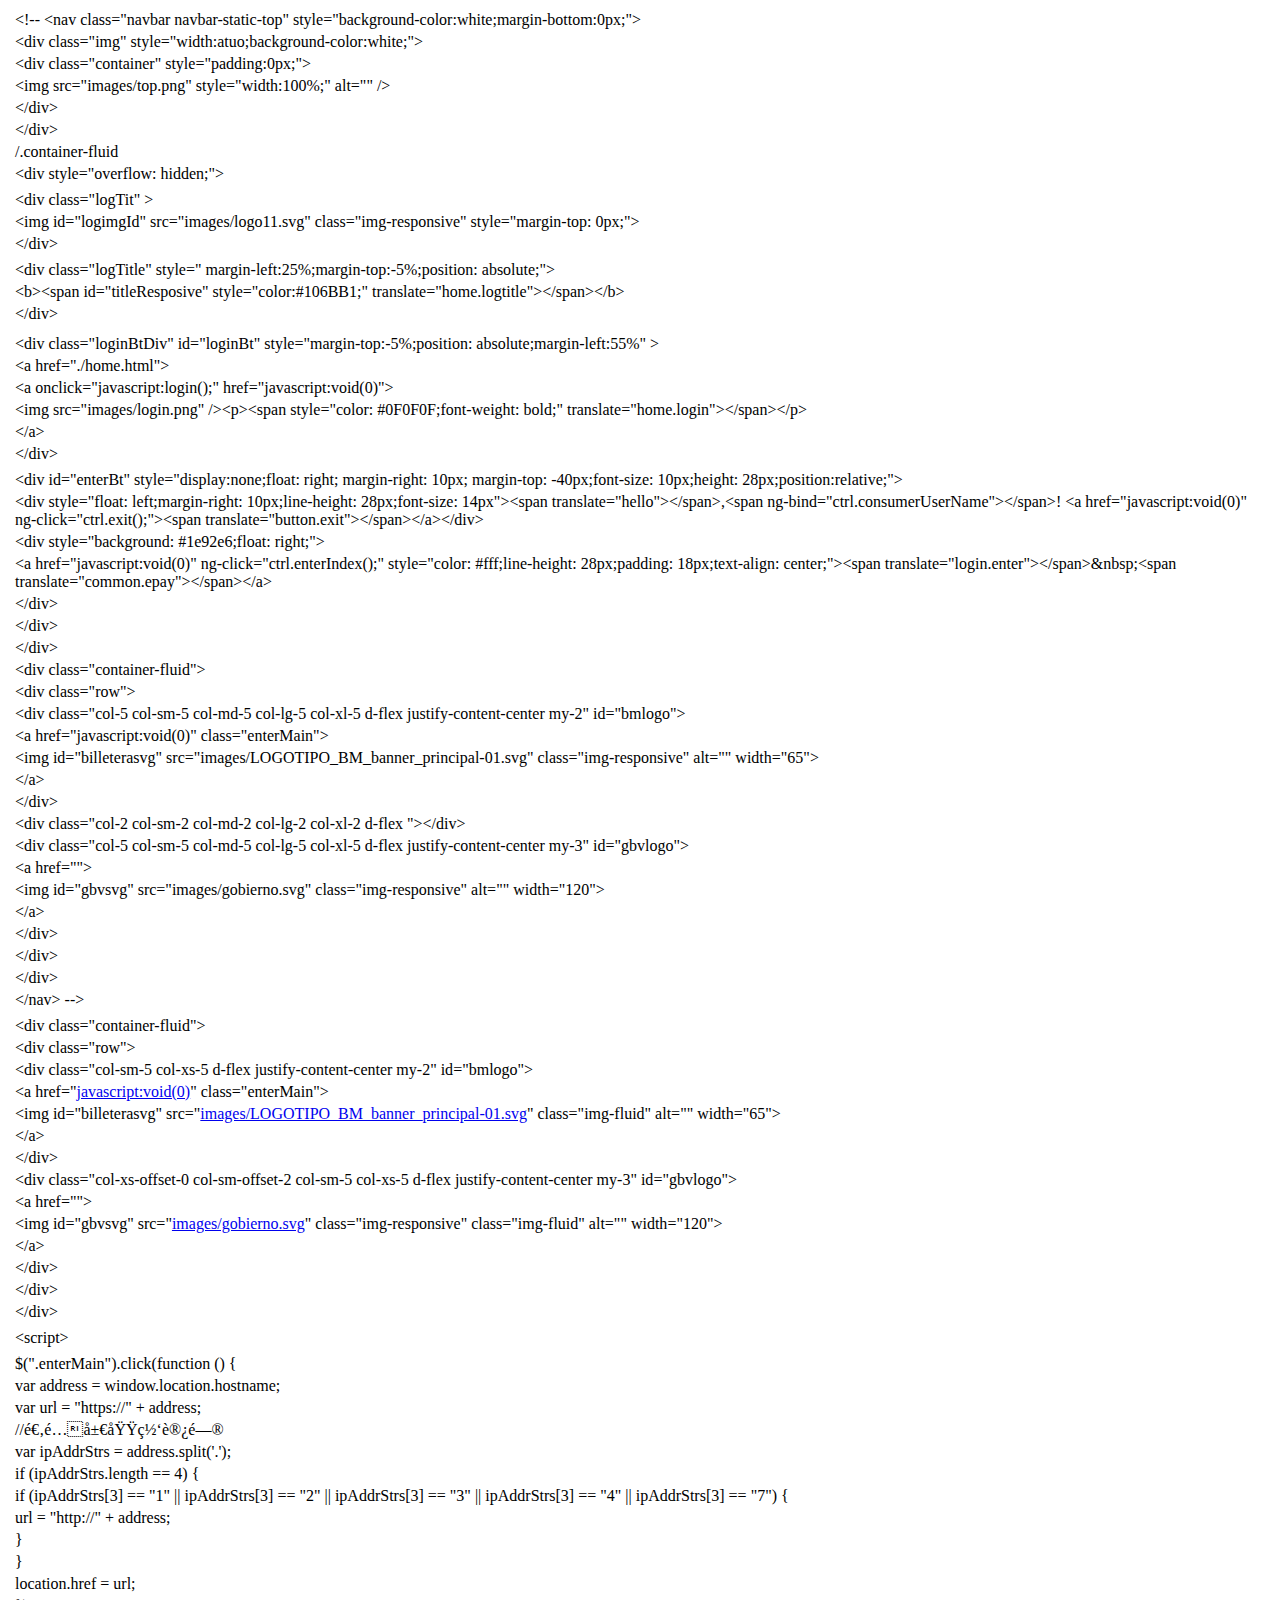
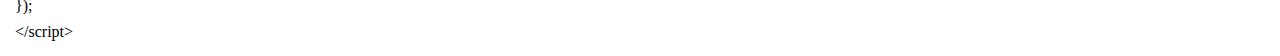
<file: html/maintop.html>
<!-- saved from url=(0059)https://www.billeteramovil.gob.ve/cliente/html/maintop.html -->
<html><head><meta http-equiv="Content-Type" content="text/html; charset=windows-1252"></head><body><div class="line-gutter-backdrop"></div><table><tbody><tr><td class="line-number" value="1"></td><td class="line-content"><span class="html-comment">&lt;!-- &lt;nav class="navbar navbar-static-top" style="background-color:white;margin-bottom:0px;"&gt;</span></td></tr><tr><td class="line-number" value="2"></td><td class="line-content"><span class="html-comment">	&lt;div class="img" style="width:atuo;background-color:white;"&gt;</span></td></tr><tr><td class="line-number" value="3"></td><td class="line-content"><span class="html-comment">		&lt;div class="container" style="padding:0px;"&gt;</span></td></tr><tr><td class="line-number" value="4"></td><td class="line-content"><span class="html-comment">					&lt;img src="images/top.png" style="width:100%;" alt="" /&gt;</span></td></tr><tr><td class="line-number" value="5"></td><td class="line-content"><span class="html-comment">		&lt;/div&gt;</span></td></tr><tr><td class="line-number" value="6"></td><td class="line-content"><span class="html-comment">	&lt;/div&gt;</span></td></tr><tr><td class="line-number" value="7"></td><td class="line-content"><span class="html-comment">	/.container-fluid</span></td></tr><tr><td class="line-number" value="8"></td><td class="line-content"><span class="html-comment">		     &lt;div style="overflow: hidden;"&gt;</span></td></tr><tr><td class="line-number" value="9"></td><td class="line-content"><span class="html-comment">		</span></td></tr><tr><td class="line-number" value="10"></td><td class="line-content"><span class="html-comment">		         &lt;div class="logTit" &gt;</span></td></tr><tr><td class="line-number" value="11"></td><td class="line-content"><span class="html-comment">		        	&lt;img  id="logimgId" src="images/logo11.svg" class="img-responsive" style="margin-top: 0px;"&gt;</span></td></tr><tr><td class="line-number" value="12"></td><td class="line-content"><span class="html-comment">		        	 &lt;/div&gt;</span></td></tr><tr><td class="line-number" value="13"></td><td class="line-content"><span class="html-comment">		        	</span></td></tr><tr><td class="line-number" value="14"></td><td class="line-content"><span class="html-comment">			 &lt;div class="logTitle" style=" margin-left:25%;margin-top:-5%;position: absolute;"&gt;</span></td></tr><tr><td class="line-number" value="15"></td><td class="line-content"><span class="html-comment">			           &lt;b&gt;&lt;span id="titleResposive" style="color:#106BB1;"  translate="home.logtitle"&gt;&lt;/span&gt;&lt;/b&gt;</span></td></tr><tr><td class="line-number" value="16"></td><td class="line-content"><span class="html-comment">			     &lt;/div&gt;</span></td></tr><tr><td class="line-number" value="17"></td><td class="line-content"><span class="html-comment">		        	</span></td></tr><tr><td class="line-number" value="18"></td><td class="line-content"><span class="html-comment">			</span></td></tr><tr><td class="line-number" value="19"></td><td class="line-content"><span class="html-comment">			&lt;div class="loginBtDiv" id="loginBt" style="margin-top:-5%;position: absolute;margin-left:55%" &gt;</span></td></tr><tr><td class="line-number" value="20"></td><td class="line-content"><span class="html-comment">				&lt;a  href="./home.html"&gt; </span></td></tr><tr><td class="line-number" value="21"></td><td class="line-content"><span class="html-comment">			    	&lt;a  onclick="javascript:login();" href="javascript:void(0)"&gt;</span></td></tr><tr><td class="line-number" value="22"></td><td class="line-content"><span class="html-comment">			      	&lt;img src="images/login.png" /&gt;&lt;p&gt;&lt;span style="color: #0F0F0F;font-weight: bold;" translate="home.login"&gt;&lt;/span&gt;&lt;/p&gt;</span></td></tr><tr><td class="line-number" value="23"></td><td class="line-content"><span class="html-comment">				&lt;/a&gt;</span></td></tr><tr><td class="line-number" value="24"></td><td class="line-content"><span class="html-comment">			&lt;/div&gt;</span></td></tr><tr><td class="line-number" value="25"></td><td class="line-content"><span class="html-comment">           </span></td></tr><tr><td class="line-number" value="26"></td><td class="line-content"><span class="html-comment">			&lt;div id="enterBt" style="display:none;float: right; margin-right: 10px; margin-top: -40px;font-size: 10px;height: 28px;position:relative;"&gt;</span></td></tr><tr><td class="line-number" value="27"></td><td class="line-content"><span class="html-comment">			    &lt;div style="float: left;margin-right: 10px;line-height: 28px;font-size: 14px"&gt;&lt;span translate="hello"&gt;&lt;/span&gt;,&lt;span ng-bind="ctrl.consumerUserName"&gt;&lt;/span&gt;! &lt;a href="javascript:void(0)" ng-click="ctrl.exit();"&gt;&lt;span translate="button.exit"&gt;&lt;/span&gt;&lt;/a&gt;&lt;/div&gt;</span></td></tr><tr><td class="line-number" value="28"></td><td class="line-content"><span class="html-comment">			     &lt;div style="background: #1e92e6;float: right;"&gt;   </span></td></tr><tr><td class="line-number" value="29"></td><td class="line-content"><span class="html-comment">			       	&lt;a  href="javascript:void(0)" ng-click="ctrl.enterIndex();" style="color: #fff;line-height: 28px;padding: 18px;text-align: center;"&gt;&lt;span translate="login.enter"&gt;&lt;/span&gt;&amp;nbsp;&lt;span translate="common.epay"&gt;&lt;/span&gt;&lt;/a&gt;</span></td></tr><tr><td class="line-number" value="30"></td><td class="line-content"><span class="html-comment">			    &lt;/div&gt;</span></td></tr><tr><td class="line-number" value="31"></td><td class="line-content"><span class="html-comment">		    &lt;/div&gt; </span></td></tr><tr><td class="line-number" value="32"></td><td class="line-content"><span class="html-comment">		&lt;/div&gt;</span></td></tr><tr><td class="line-number" value="33"></td><td class="line-content"><span class="html-comment">&lt;div class="container-fluid"&gt;</span></td></tr><tr><td class="line-number" value="34"></td><td class="line-content"><span class="html-comment">    &lt;div class="row"&gt;</span></td></tr><tr><td class="line-number" value="35"></td><td class="line-content"><span class="html-comment">      &lt;div class="col-5 col-sm-5 col-md-5 col-lg-5 col-xl-5 d-flex justify-content-center my-2" id="bmlogo"&gt;</span></td></tr><tr><td class="line-number" value="36"></td><td class="line-content"><span class="html-comment">        &lt;a href="javascript:void(0)" class="enterMain"&gt;</span></td></tr><tr><td class="line-number" value="37"></td><td class="line-content"><span class="html-comment">                &lt;img id="billeterasvg" src="images/LOGOTIPO_BM_banner_principal-01.svg" class="img-responsive" alt="" width="65"&gt;</span></td></tr><tr><td class="line-number" value="38"></td><td class="line-content"><span class="html-comment">            &lt;/a&gt;</span></td></tr><tr><td class="line-number" value="39"></td><td class="line-content"><span class="html-comment">      &lt;/div&gt;</span></td></tr><tr><td class="line-number" value="40"></td><td class="line-content"><span class="html-comment">      &lt;div class="col-2 col-sm-2 col-md-2 col-lg-2 col-xl-2 d-flex "&gt;&lt;/div&gt;</span></td></tr><tr><td class="line-number" value="41"></td><td class="line-content"><span class="html-comment">      &lt;div class="col-5 col-sm-5 col-md-5 col-lg-5 col-xl-5 d-flex justify-content-center my-3" id="gbvlogo"&gt;</span></td></tr><tr><td class="line-number" value="42"></td><td class="line-content"><span class="html-comment">        &lt;a href=""&gt;</span></td></tr><tr><td class="line-number" value="43"></td><td class="line-content"><span class="html-comment">                &lt;img id="gbvsvg" src="images/gobierno.svg" class="img-responsive" alt="" width="120"&gt;</span></td></tr><tr><td class="line-number" value="44"></td><td class="line-content"><span class="html-comment">            &lt;/a&gt;</span></td></tr><tr><td class="line-number" value="45"></td><td class="line-content"><span class="html-comment">      &lt;/div&gt;</span></td></tr><tr><td class="line-number" value="46"></td><td class="line-content"><span class="html-comment">    &lt;/div&gt;</span></td></tr><tr><td class="line-number" value="47"></td><td class="line-content"><span class="html-comment">  &lt;/div&gt;</span></td></tr><tr><td class="line-number" value="48"></td><td class="line-content"><span class="html-comment">&lt;/nav&gt; --&gt;</span></td></tr><tr><td class="line-number" value="49"></td><td class="line-content"></td></tr><tr><td class="line-number" value="50"></td><td class="line-content"><span class="html-tag">&lt;div <span class="html-attribute-name">class</span>="<span class="html-attribute-value">container-fluid</span>"&gt;</span></td></tr><tr><td class="line-number" value="51"></td><td class="line-content">    <span class="html-tag">&lt;div <span class="html-attribute-name">class</span>="<span class="html-attribute-value">row</span>"&gt;</span></td></tr><tr><td class="line-number" value="52"></td><td class="line-content">      <span class="html-tag">&lt;div <span class="html-attribute-name">class</span>="<span class="html-attribute-value">col-sm-5 col-xs-5 d-flex justify-content-center my-2</span>" <span class="html-attribute-name">id</span>="<span class="html-attribute-value">bmlogo</span>"&gt;</span></td></tr><tr><td class="line-number" value="53"></td><td class="line-content">        <span class="html-tag">&lt;a <span class="html-attribute-name">href</span>="<a class="html-attribute-value html-external-link" target="_blank" href="about:blank">javascript:void(0)</a>" <span class="html-attribute-name">class</span>="<span class="html-attribute-value">enterMain</span>"&gt;</span></td></tr><tr><td class="line-number" value="54"></td><td class="line-content">                    <span class="html-tag">&lt;img <span class="html-attribute-name">id</span>="<span class="html-attribute-value">billeterasvg</span>" <span class="html-attribute-name">src</span>="<a class="html-attribute-value html-resource-link" target="_blank" href="https://www.billeteramovil.gob.ve/cliente/html/images/LOGOTIPO_BM_banner_principal-01.svg">images/LOGOTIPO_BM_banner_principal-01.svg</a>" <span class="html-attribute-name">class</span>="<span class="html-attribute-value">img-fluid</span>" <span class="html-attribute-name">alt</span>="" <span class="html-attribute-name">width</span>="<span class="html-attribute-value">65</span>"&gt;</span></td></tr><tr><td class="line-number" value="55"></td><td class="line-content">                <span class="html-tag">&lt;/a&gt;</span></td></tr><tr><td class="line-number" value="56"></td><td class="line-content">      <span class="html-tag">&lt;/div&gt;</span></td></tr><tr><td class="line-number" value="57"></td><td class="line-content">      <span class="html-tag">&lt;div <span class="html-attribute-name">class</span>="<span class="html-attribute-value">col-xs-offset-0 col-sm-offset-2 col-sm-5 col-xs-5 d-flex justify-content-center my-3</span>" <span class="html-attribute-name">id</span>="<span class="html-attribute-value">gbvlogo</span>"&gt;</span></td></tr><tr><td class="line-number" value="58"></td><td class="line-content">        <span class="html-tag">&lt;a <span class="html-attribute-name">href</span>=""&gt;</span></td></tr><tr><td class="line-number" value="59"></td><td class="line-content">                    <span class="html-tag">&lt;img <span class="html-attribute-name">id</span>="<span class="html-attribute-value">gbvsvg</span>" <span class="html-attribute-name">src</span>="<a class="html-attribute-value html-resource-link" target="_blank" href="https://www.billeteramovil.gob.ve/cliente/html/images/gobierno.svg">images/gobierno.svg</a>" <span class="html-attribute-name">class</span>="<span class="html-attribute-value">img-responsive</span>" <span class="html-attribute-name">class</span>="<span class="html-attribute-value">img-fluid</span>" <span class="html-attribute-name">alt</span>="" <span class="html-attribute-name">width</span>="<span class="html-attribute-value">120</span>"&gt;</span></td></tr><tr><td class="line-number" value="60"></td><td class="line-content">                <span class="html-tag">&lt;/a&gt;</span></td></tr><tr><td class="line-number" value="61"></td><td class="line-content">      <span class="html-tag">&lt;/div&gt;</span></td></tr><tr><td class="line-number" value="62"></td><td class="line-content">    <span class="html-tag">&lt;/div&gt;</span></td></tr><tr><td class="line-number" value="63"></td><td class="line-content">  <span class="html-tag">&lt;/div&gt;</span></td></tr><tr><td class="line-number" value="64"></td><td class="line-content"></td></tr><tr><td class="line-number" value="65"></td><td class="line-content"><span class="html-tag">&lt;script&gt;</span></td></tr><tr><td class="line-number" value="66"></td><td class="line-content"></td></tr><tr><td class="line-number" value="67"></td><td class="line-content">        $(".enterMain").click(function () {</td></tr><tr><td class="line-number" value="68"></td><td class="line-content">            var address = window.location.hostname;</td></tr><tr><td class="line-number" value="69"></td><td class="line-content">            var url = "https://" + address;</td></tr><tr><td class="line-number" value="70"></td><td class="line-content">            //适配局域网访问</td></tr><tr><td class="line-number" value="71"></td><td class="line-content">            var ipAddrStrs = address.split('.');</td></tr><tr><td class="line-number" value="72"></td><td class="line-content">            if (ipAddrStrs.length == 4) {</td></tr><tr><td class="line-number" value="73"></td><td class="line-content">                if (ipAddrStrs[3] == "1" || ipAddrStrs[3] == "2" || ipAddrStrs[3] == "3" || ipAddrStrs[3] == "4" || ipAddrStrs[3] == "7") {</td></tr><tr><td class="line-number" value="74"></td><td class="line-content">                    url = "http://" + address;</td></tr><tr><td class="line-number" value="75"></td><td class="line-content">                }</td></tr><tr><td class="line-number" value="76"></td><td class="line-content">            }</td></tr><tr><td class="line-number" value="77"></td><td class="line-content">            location.href = url;</td></tr><tr><td class="line-number" value="78"></td><td class="line-content">        });</td></tr><tr><td class="line-number" value="79"></td><td class="line-content"></td></tr><tr><td class="line-number" value="80"></td><td class="line-content"><span class="html-tag">&lt;/script&gt;</span></td></tr><tr><td class="line-number" value="81"></td><td class="line-content"><span class="html-end-of-file"></span></td></tr></tbody></table></body></html>
</file>
